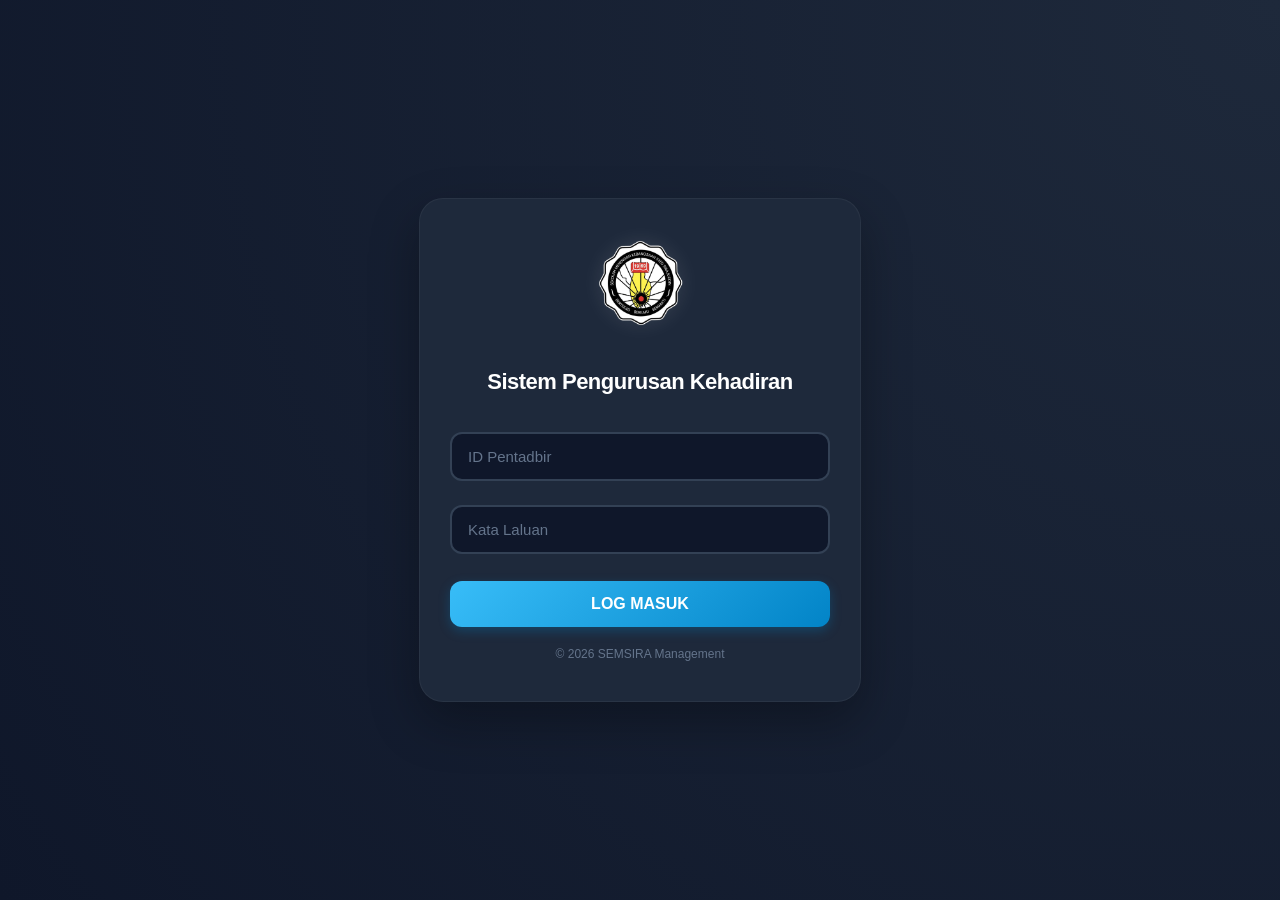
<file: index.html>
<!DOCTYPE html>
<html lang="ms">
<head>
    <meta charset="UTF-8">
    <meta name="viewport" content="width=device-width, initial-scale=1.0">
    <title>SEMSIRA - Log Masuk Pentadbir</title>
    <link rel="icon" href="semsira.png" type="image/png">
    <style>
        /* UI BEAUTIFICATION - DARK MODE */
        body {
            font-family: 'Poppins', 'Segoe UI', Roboto, sans-serif;
            background-color: #0f172a; /* Warna latar gelap slate */
            background-image: radial-gradient(circle at top right, #1e293b, #0f172a);
            display: flex;
            justify-content: center;
            align-items: center;
            height: 100vh;
            margin: 0;
            color: #f1f5f9;
        }

        .login-card {
            background: #1e293b; /* Warna kad gelap */
            padding: 40px 30px;
            border-radius: 24px;
            box-shadow: 0 20px 50px rgba(0, 0, 0, 0.3);
            width: 90%;
            max-width: 380px;
            text-align: center;
            border: 1px solid rgba(255, 255, 255, 0.05); /* Border halus */
            backdrop-filter: blur(10px);
        }

        .logo {
            width: 90px;
            margin-bottom: 20px;
            filter: drop-shadow(0 0 10px rgba(255, 255, 255, 0.1));
            transition: transform 0.3s ease;
        }
        
        .logo:hover {
            transform: scale(1.05);
        }

        h2 { 
            color: #ffffff; 
            margin-bottom: 25px; 
            font-size: 22px;
            font-weight: 600;
            letter-spacing: -0.5px;
        }

        .input-group { text-align: left; }

        input {
            width: 100%;
            padding: 14px 16px;
            margin: 12px 0;
            border: 2px solid #334155;
            border-radius: 12px;
            box-sizing: border-box;
            font-size: 15px;
            background-color: #0f172a;
            color: white;
            transition: all 0.3s ease;
            outline: none;
        }

        input:focus {
            border-color: #38bdf8; /* Warna biru cerah bila fokus */
            box-shadow: 0 0 0 4px rgba(56, 189, 248, 0.1);
        }

        input::placeholder {
            color: #64748b;
        }

        button {
            width: 100%;
            padding: 14px;
            margin-top: 15px;
            background: linear-gradient(135deg, #38bdf8 0%, #0284c7 100%);
            color: white;
            border: none;
            border-radius: 12px;
            font-size: 16px;
            font-weight: 600;
            cursor: pointer;
            transition: all 0.3s ease;
            box-shadow: 0 4px 12px rgba(2, 132, 199, 0.3);
        }

        button:hover {
            transform: translateY(-2px);
            box-shadow: 0 6px 20px rgba(2, 132, 199, 0.4);
            filter: brightness(1.1);
        }

        button:active {
            transform: translateY(0);
        }

        #error-msg { 
            color: #fb7185; 
            font-size: 14px; 
            margin-top: 15px; 
            display: none;
            background: rgba(251, 113, 133, 0.1);
            padding: 10px;
            border-radius: 8px;
            border: 1px solid rgba(251, 113, 133, 0.2);
        }

        /* Copyright Text Animasi */
        .footer-text {
            margin-top: 20px;
            font-size: 12px;
            color: #64748b;
        }
    </style>
</head>
<body>

<div class="login-card">
    <img src="semsira.png" alt="Logo SEMSIRA" class="logo">
    <h2>Sistem Pengurusan Kehadiran</h2>
    <form id="loginForm">
        <input type="text" id="adminID" placeholder="ID Pentadbir" required>
        <input type="password" id="adminPass" placeholder="Kata Laluan" required>
        <button type="submit">LOG MASUK</button>
    </form>
    <p id="error-msg">ID atau Kata Laluan Salah!</p>
    <div class="footer-text">© 2026 SEMSIRA Management</div>
</div>

<script>
    // KOD LOGIK ANDA KEKAL SAMA - TIDAK DIUBAH
    const loginForm = document.getElementById('loginForm');
    const errorMsg = document.getElementById('error-msg');

    loginForm.addEventListener('submit', async (e) => {
        e.preventDefault();
        
        const inputID = document.getElementById('adminID').value;
        const inputPass = document.getElementById('adminPass').value;

        try {
            const response = await fetch('keys.txt');
            const data = await response.text();
            
            const [storedID, storedPass] = data.trim().split(',');

            if (inputID === storedID && inputPass === storedPass) {
                sessionStorage.setItem('isLoggedIn', 'true');
                window.location.href = 'menu.html';
            } else {
                errorMsg.style.display = 'block';
            }
        } catch (err) {
            console.error("Ralat membaca kunci:", err);
            alert("Ralat sistem: Gagal membaca fail keselamatan.");
        }
    });
</script>

</body>
</html>
</file>
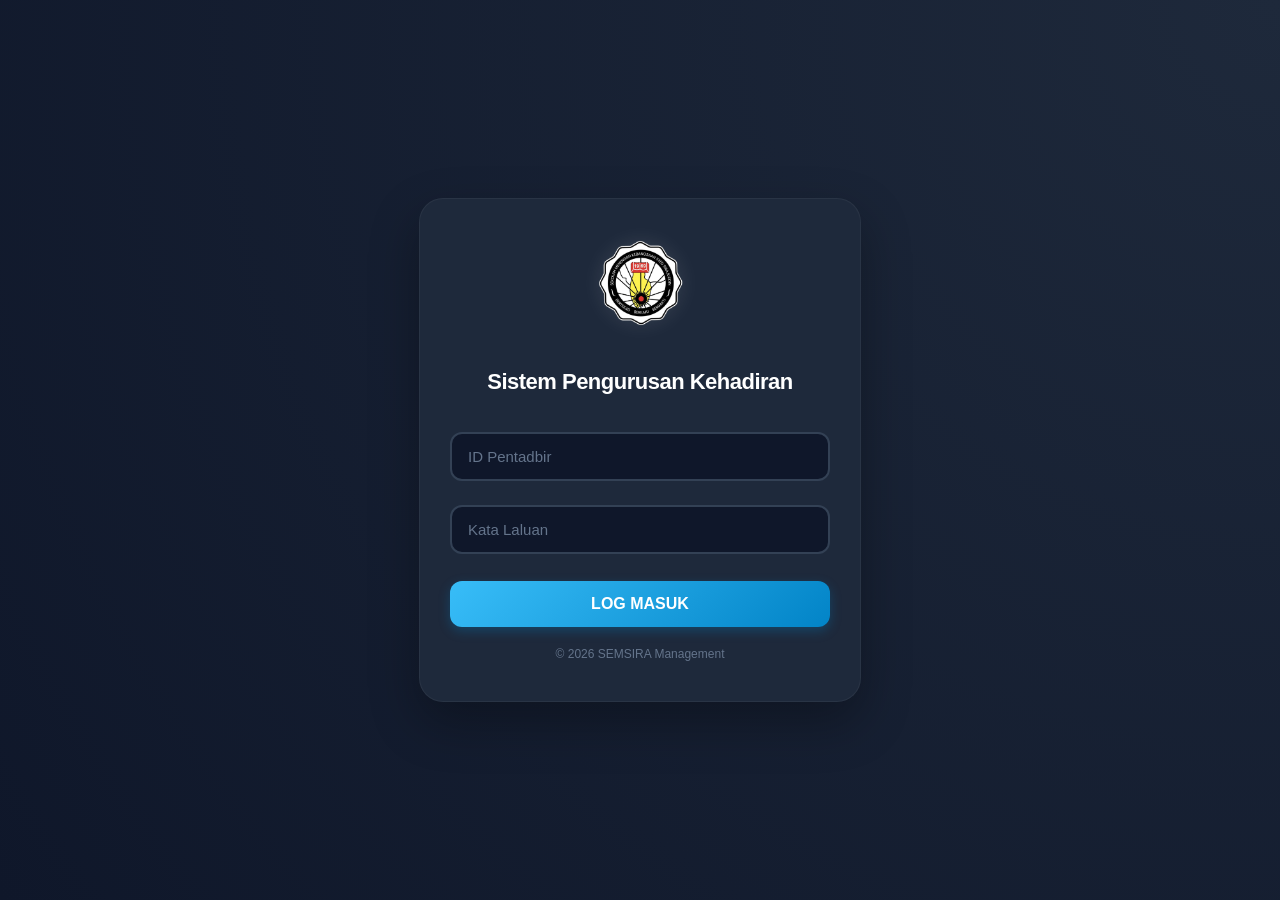
<file: menu.html>
<!DOCTYPE html>
<html lang="ms">
<head>
    <meta charset="UTF-8">
    <meta name="viewport" content="width=device-width, initial-scale=1.0">
    <title>Menu Utama - SEMSIRA</title>
    <link rel="icon" href="semsira.png" type="image/png">
    <link rel="stylesheet" href="assets/style.css">
    <style>
        /* 保留你原有的逻辑，仅通过 CSS 升级 UI */
        body {
            background-color: #020617; 
            background-image: 
                radial-gradient(circle at 10% 20%, rgba(14, 165, 233, 0.15) 0%, transparent 40%),
                radial-gradient(circle at 90% 80%, rgba(244, 63, 94, 0.15) 0%, transparent 40%);
            color: #f1f5f9;
            margin: 0;
            font-family: 'Poppins', sans-serif;
            min-height: 100vh;
            display: flex;
            flex-direction: column; /* 方便 footer 置底 */
            overflow-x: hidden;
        }

        /* iOS 毛玻璃 Header */
        header {
            background: rgba(30, 41, 59, 0.7);
            backdrop-filter: blur(15px);
            -webkit-backdrop-filter: blur(15px);
            border-bottom: 1px solid rgba(255, 255, 255, 0.1);
            padding: 15px;
            display: flex;
            align-items: center;
            justify-content: center;
            position: sticky;
            top: 0;
            z-index: 1000;
        }

        .logo-small {
            width: 40px;
            filter: drop-shadow(0 0 8px rgba(56, 189, 248, 0.4));
        }

        .menu-container {
            text-align: center;
            padding: 30px 20px;
            flex: 1; /* 占据主要空间 */
        }

        .welcome-text h2 {
            font-size: 28px;
            background: linear-gradient(to bottom, #fff, #94a3b8);
            -webkit-background-clip: text;
            -webkit-text-fill-color: transparent;
            margin-bottom: 5px;
        }

        .menu-grid {
            display: flex;
            flex-direction: column;
            gap: 18px;
            margin-top: 25px;
        }

        /* --- HIGH CLASS GLASSMORPHISM BUTTONS --- */
        .btn-menu {
            position: relative;
            overflow: hidden;
            background: rgba(255, 255, 255, 0.03) !important; 
            backdrop-filter: blur(10px);
            -webkit-backdrop-filter: blur(10px);
            border: 1px solid rgba(255, 255, 255, 0.1) !important;
            border-radius: 22px;
            transition: all 0.4s cubic-bezier(0.175, 0.885, 0.32, 1.275);
            text-align: left;
            padding: 22px;
            text-decoration: none;
            display: flex;
            flex-direction: column;
            gap: 4px;
            box-shadow: 0 8px 32px 0 rgba(0, 0, 0, 0.3);
        }

        .btn-menu::before {
            content: '';
            position: absolute;
            left: 0;
            top: 20%;
            height: 60%;
            width: 4px;
            border-radius: 0 4px 4px 0;
            transition: all 0.3s;
        }

        .btn-blue::before { background: #0ea5e9; box-shadow: 0 0 15px #0ea5e9; }
        .btn-green::before { background: #10b981; box-shadow: 0 0 15px #10b981; }
        .btn-red::before { background: #f43f5e; box-shadow: 0 0 15px #f43f5e; }
        .btn-dark::before { background: #94a3b8; box-shadow: 0 0 15px #94a3b8; }

        .btn-menu:hover {
            transform: scale(1.02) translateY(-5px);
            background: rgba(255, 255, 255, 0.08) !important;
            border: 1px solid rgba(255, 255, 255, 0.2) !important;
        }

        .btn-menu div {
            font-size: 16px;
            color: #fff;
            letter-spacing: 0.3px;
        }

        .btn-menu span {
            font-size: 12px;
            color: #94a3b8;
            font-weight: 300;
        }

        .logout-link {
            display: inline-block;
            margin-top: 40px;
            color: #f43f5e;
            text-decoration: none;
            font-size: 14px;
            font-weight: 500;
            padding: 12px 25px;
            border-radius: 14px;
            background: rgba(244, 63, 94, 0.05);
            border: 1px solid rgba(244, 63, 94, 0.2);
            backdrop-filter: blur(5px);
            transition: all 0.3s;
        }

        .logout-link:hover {
            background: #f43f5e;
            color: white;
            box-shadow: 0 0 20px rgba(244, 63, 94, 0.4);
        }

        /* --- 新增 Footer 样式 --- */
        footer {
            padding: 25px 0;
            text-align: center;
            font-size: 11px;
            color: #475569;
            letter-spacing: 2px;
            font-weight: 500;
            text-transform: uppercase;
        }

        footer span {
            color: #38bdf8; /* 为名字添加一点亮点颜色 */
            opacity: 0.8;
        }
    </style>
</head>
<body>

    <header>
        <img src="semsira.png" alt="Logo" class="logo-small">
        <span style="font-weight: 600; margin-left: 12px; font-size: 18px; letter-spacing: 0.5px;">SEMSIRA Mobile</span>
    </header>

    <div class="container menu-container">
        <div class="welcome-text">
            <h2>Selamat Datang</h2>
            <p>Pilih tugasan pentadbir hari ini</p>
        </div>

        <div class="menu-grid">
            <a href="nfc_read.html" class="btn-menu btn-blue">
                <div style="font-weight: bold;">📡 Imbas Kehadiran (NFC KAD)</div>
                <span>Scan NFC Murid & Rekod Masa Automatik</span>
            </a>
            <a href="scanner.html" class="btn-menu btn-blue">
                <div style="font-weight: bold;">📸 Imbas Kehadiran (QR)</div>
                <span>Scan QR Murid & Rekod Masa Automatik</span>
            </a>

            <a href="dashboard.html" class="btn-menu btn-green">
                <div style="font-weight: bold;">📊 Paparan Data</div>
                <span>Statistik Kehadiran, Laporan & Sejarah</span>
            </a>

            <a href="generator.html" class="btn-menu btn-red">
                <div style="font-weight: bold;">🖨️ Pendaftaran Pelajar</div>
                <span>Tambah Murid Baru</span>
            </a>

            <a href="setting.html" class="btn-menu btn-dark">
                <div style="font-weight: bold;">⚙️ Tetapan Sistem</div>
                <span>Konfigurasi Masa, Pengurusan Akaun & Sistem</span>
            </a>
        </div>

        <a href="#" id="logoutBtn" class="logout-link">Log Keluar Aplikasi</a>
    </div>

    <footer>
        Developed by <span>SEMSIRA KONG</span>
    </footer>

    <script>
        // --- 逻辑部分完全保留 ---
        if (sessionStorage.getItem('isLoggedIn') !== 'true') {
            window.location.href = 'index.html';
        }

        document.getElementById('logoutBtn').addEventListener('click', (e) => {
            e.preventDefault();
            if(confirm("Adakah anda pasti ingin log keluar?")) {
                sessionStorage.clear();
                window.location.href = 'index.html';
            }
        });
    </script>

</body>
</html>
</file>
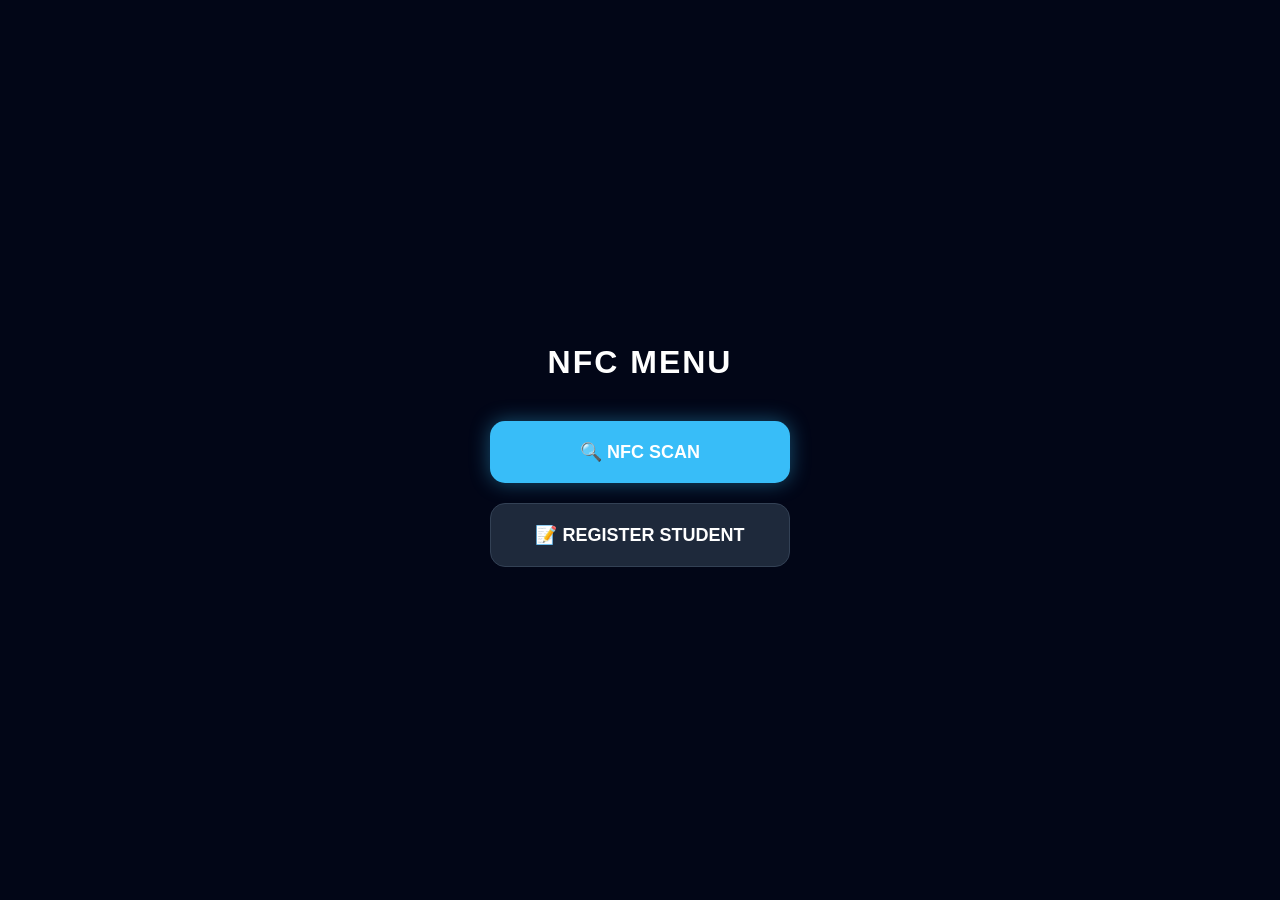
<file: nfctest.html>
<!DOCTYPE html>
<html lang="ms">
<head>
    <meta charset="UTF-8">
    <meta name="viewport" content="width=device-width, initial-scale=1.0">
    <title>NFC System - SEMSIRA</title>
    <style>
        body { background: #020617; color: white; font-family: 'Poppins', sans-serif; margin: 0; display: flex; flex-direction: column; height: 100vh; align-items: center; justify-content: center; }
        .btn { width: 80%; max-width: 300px; padding: 20px; margin: 10px; border-radius: 15px; border: none; font-size: 18px; font-weight: bold; cursor: pointer; transition: 0.3s; color: white; }
        .btn-scan { background: #38bdf8; box-shadow: 0 0 20px rgba(56, 189, 248, 0.4); }
        .btn-reg { background: #1e293b; border: 1px solid #334155; }
        h1 { margin-bottom: 30px; letter-spacing: 2px; }
    </style>
</head>
<body>
    <h1>NFC MENU</h1>
    <button class="btn btn-scan" onclick="location.href='nfc_read.html'">🔍 NFC SCAN</button>
    <button class="btn btn-reg" onclick="location.href='nfc_register.html'">📝 REGISTER STUDENT</button>
</body>
</html>
</file>
<file: assets/style.css>
/* Tetapan Asas */
:root {
    --primary-color: #007bff;
    --secondary-color: #6c757d;
    --success-color: #28a745;
    --danger-color: #dc3545;
    --bg-color: #f8f9fa;
    --card-bg: #ffffff;
}

body {
    margin: 0;
    padding: 0;
    font-family: 'Segoe UI', Roboto, Helvetica, Arial, sans-serif;
    background-color: var(--bg-color);
    color: #333;
    display: flex;
    flex-direction: column;
    min-height: 100vh;
}

/* Header & Container */
.container {
    width: 100%;
    max-width: 500px; /* Saiz maksimum untuk paparan mobile */
    margin: 0 auto;
    padding: 20px;
    box-sizing: border-box;
}

header {
    background: var(--card-bg);
    padding: 15px;
    text-align: center;
    box-shadow: 0 2px 5px rgba(0,0,0,0.1);
    margin-bottom: 20px;
}

.logo-small {
    width: 50px;
    vertical-align: middle;
}

/* Kad & Menu */
.card {
    background: var(--card-bg);
    border-radius: 12px;
    padding: 20px;
    box-shadow: 0 4px 10px rgba(0,0,0,0.05);
    margin-bottom: 20px;
}

.menu-grid {
    display: grid;
    grid-template-columns: 1fr;
    gap: 15px;
}

/* Butang Utama */
.btn {
    display: flex;
    align-items: center;
    justify-content: center;
    padding: 15px;
    border: none;
    border-radius: 10px;
    font-size: 16px;
    font-weight: 600;
    cursor: pointer;
    transition: transform 0.2s, background 0.2s;
    text-decoration: none;
    color: white;
}

.btn:active {
    transform: scale(0.98);
}

.btn-blue { background-color: var(--primary-color); }
.btn-green { background-color: var(--success-color); }
.btn-red { background-color: var(--danger-color); }

/* Input & Form */
input, select {
    width: 100%;
    padding: 12px;
    margin: 8px 0;
    border: 1px solid #ddd;
    border-radius: 8px;
    font-size: 16px;
}

/* Jadual (Dashboard) */
table {
    width: 100%;
    border-collapse: collapse;
    margin-top: 10px;
}

th, td {
    padding: 12px;
    text-align: left;
    border-bottom: 1px solid #eee;
}

th { background-color: #f2f2f2; }
</file>
